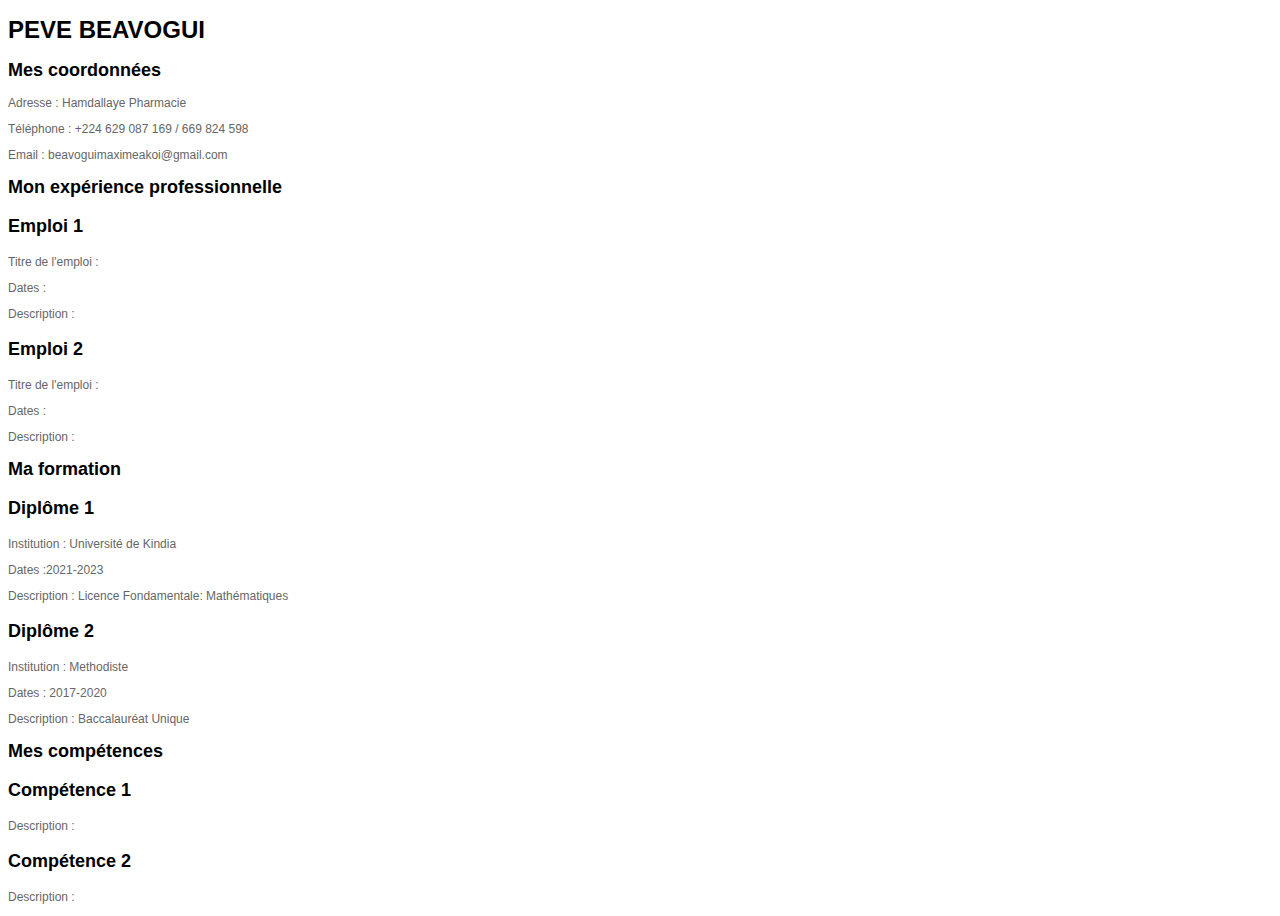
<file: moncv.html>
<!DOCTYPE html>
<html lang="fr">
<head>
  <title>Mon CV</title>
  <link rel="stylesheet" type="text/css" href="styles/stylecv1.css" >
</head>
<body>
  <h1>PEVE BEAVOGUI</h1>
  <h2>Mes coordonnées</h2>
  <p>Adresse : Hamdallaye Pharmacie</p>
  <p>Téléphone : +224 629 087 169 / 669 824 598</p>
  <p>Email : beavoguimaximeakoi@gmail.com </p>
  <h2>Mon expérience professionnelle</h2>
  <ul>
    <li>
      <h3>Emploi 1</h3>
      <p>Titre de l'emploi :</p>
      <p>Dates :</p>
      <p>Description :</p>
    </li>
    <li>
      <h3>Emploi 2</h3>
      <p>Titre de l'emploi :</p>
      <p>Dates :</p>
      <p>Description :</p>
    </li>
  </ul>
  <h2>Ma formation</h2>
  <ul>
    <li>
      <h3>Diplôme 1</h3>
      <p>Institution : Université de Kindia</p>
      <p>Dates :2021-2023</p>
      <p>Description : Licence Fondamentale: Mathématiques</p>
    </li>
    <li>
      <h3>Diplôme 2</h3>
      <p>Institution : Methodiste </p>
      <p>Dates : 2017-2020</p>
      <p>Description : Baccalauréat Unique  </p>
    </li>
  </ul>
  <h2>Mes compétences</h2>
  <ul>
    <li>
      <h3>Compétence 1</h3>
      <p>Description : </p>
    </li>
    <li>
      <h3>Compétence 2</h3>
      <p>Description :</p>
    </li>
  </ul>
</body>
</html>
</file>
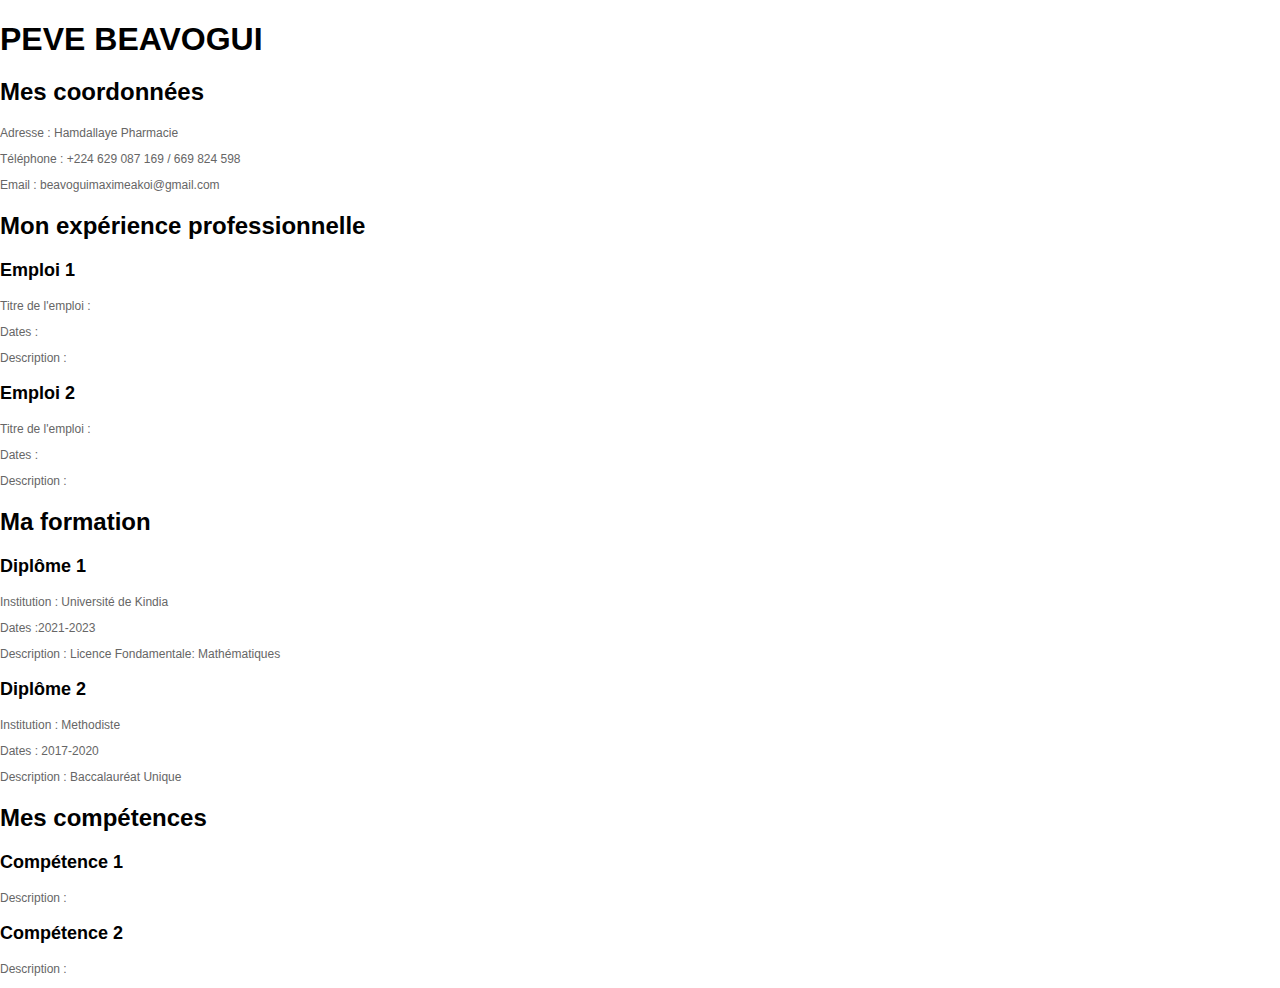
<file: cv/moncv.html>
<!DOCTYPE html>
<html lang="fr">
<head>
  <title>Mon CV</title>
  <link rel="stylesheet" type="text/css" href="./stylecv.css" >
</head>
<body>
  <h1>PEVE BEAVOGUI</h1>
  <h2>Mes coordonnées</h2>
  <p>Adresse : Hamdallaye Pharmacie</p>
  <p>Téléphone : +224 629 087 169 / 669 824 598</p>
  <p>Email : beavoguimaximeakoi@gmail.com </p>
  <h2>Mon expérience professionnelle</h2>
  <ul>
    <li>
      <h3>Emploi 1</h3>
      <p>Titre de l'emploi :</p>
      <p>Dates :</p>
      <p>Description :</p>
    </li>
    <li>
      <h3>Emploi 2</h3>
      <p>Titre de l'emploi :</p>
      <p>Dates :</p>
      <p>Description :</p>
    </li>
  </ul>
  <h2>Ma formation</h2>
  <ul>
    <li>
      <h3>Diplôme 1</h3>
      <p>Institution : Université de Kindia</p>
      <p>Dates :2021-2023</p>
      <p>Description : Licence Fondamentale: Mathématiques</p>
    </li>
    <li>
      <h3>Diplôme 2</h3>
      <p>Institution : Methodiste </p>
      <p>Dates : 2017-2020</p>
      <p>Description : Baccalauréat Unique  </p>
    </li>
  </ul>
  <h2>Mes compétences</h2>
  <ul>
    <li>
      <h3>Compétence 1</h3>
      <p>Description : </p>
    </li>
    <li>
      <h3>Compétence 2</h3>
      <p>Description :</p>
    </li>
  </ul>
</body>
</html>
</file>
<file: styles/stylecv1.css>
body {
    font-family: Arial, sans-serif;
    font-size: 12px;
  }
  
  h1 {
    font-size: 24px;
    color: #000;
  }
  
  p {
    font-size: 12px;
    color: #666;
  }
  
  ul {
    list-style-type: none;
    margin: 0;
    padding: 0;
  }
  
  li {
    margin-bottom: 10px;
  }
  
  h3 {
    font-size: 18px;
    color: #000;
  }
</file>
<file: cv/stylecv.css>
body {
  font-family: sans-serif;
  font-size: 12;
  margin: 0;
  padding: 0;
}

header {
  background-color: #ffffff;
  padding: 10px 20px;
}

h1 {
  font-size: 2em;
  margin-bottom: 0;
  <!-- font-size: 24px; -->
    color: #000;
}

img {
  width: 100px;
  height: 100px;
  border-radius: 50%;
}

main {
  background-color: #ffffff;
  padding: 20px 30px;
}

.bio {
  margin-bottom: 20px;
}

.competences {
  margin-bottom: 20px;
}

.experience {
  margin-bottom: 20px;
}

.formation {
  margin-bottom: 20px;
}

.loisirs {
  margin-bottom: 20px;
}

ul {
  list-style-type: none;
  margin: 0;
  padding: 0;
}

li {
  margin-bottom: 10px;
}

a {
  color: #000000;
  text-decoration: none;
}

footer {
  background-color: #f0f0f0;
  padding: 10px 20px;
}


  

  p {
    font-size: 12px;
    color: #666;
  }
  
  h3 {
    font-size: 18px;
    color: #000;
  }
</file>
